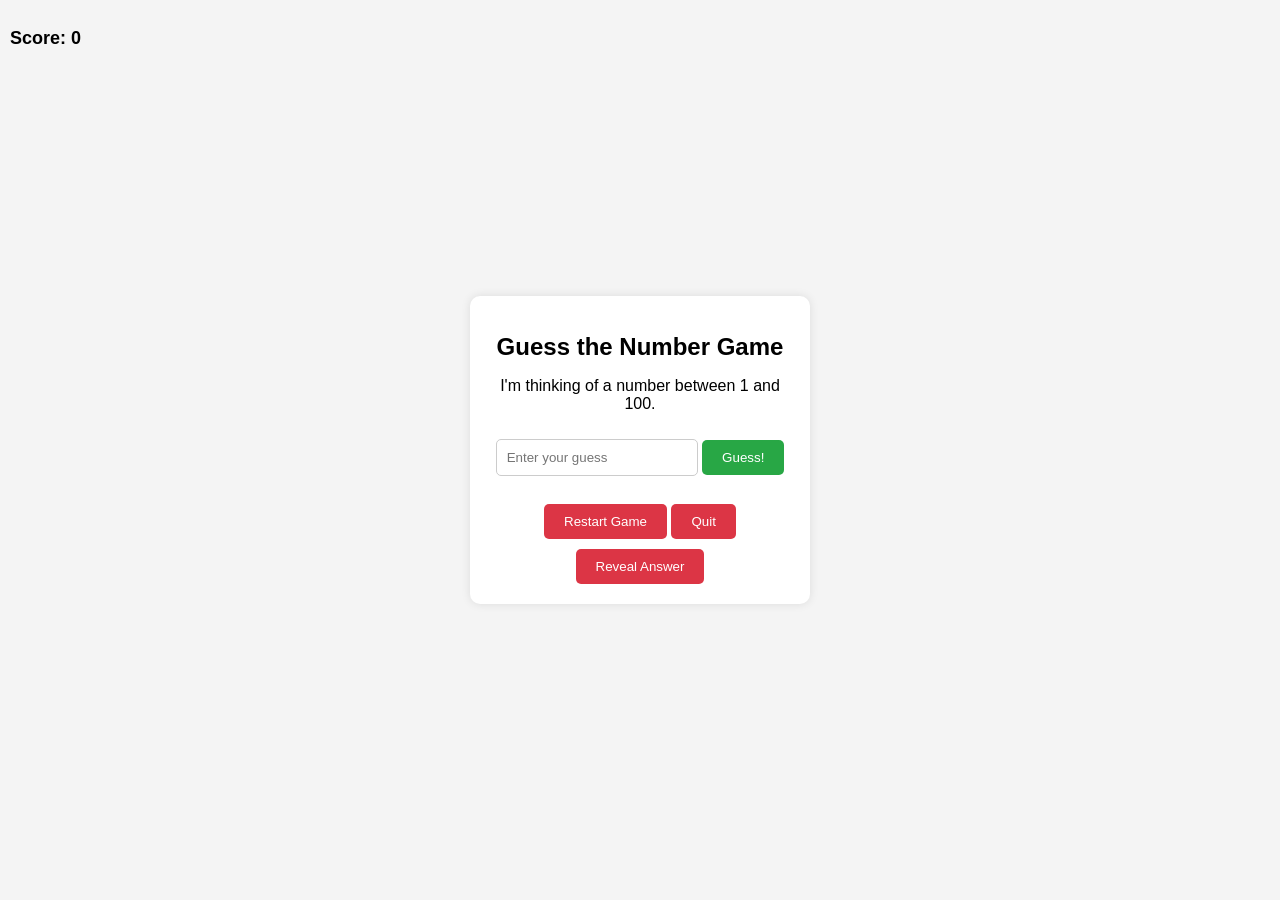
<file: g.html>
<!DOCTYPE html>
<html lang="en">
<head>
    <meta charset="UTF-8">
    <meta name="viewport" content="width=device-width, initial-scale=1.0">
    <title>Guess the Number Game</title>
    <link rel="stylesheet" href="gstyles.css">
</head>
<body>
    <div class="game-container">
        
        <h1>Guess the Number Game</h1>
        <p>I'm thinking of a number between 1 and 100.</p>
        <input type="number" id="userGuess" placeholder="Enter your guess" min="1" max="100">
        <button id="guessButton">Guess!</button>
        <p id="message"></p>
        <div id="clue1"></div>
        <div id="clue2"></div>
        <div id="clue3"></div>
        <div id="gameControls">
            <button id="restartButton">Restart Game</button>
            <button id="quitButton">Quit</button>
            <button id="revealButton">Reveal Answer</button>
        </div>
        
    </div>
    <div class="score-container">
        <p>Score: <span id="score">0</span></p>
    </div>
    <script src="gscript.js"></script>
</body>
</html>
</file>
<file: gstyles.css>
body {
    font-family: Arial, sans-serif;
    display: flex;
    justify-content: center;
    align-items: center;
    height: 100vh;
    background-color: #f4f4f4;
    margin: 0;
}

.game-container {
    text-align: center;
    padding: 20px;
    background-color: white;
    border-radius: 10px;
    box-shadow: 0 0 10px rgba(0, 0, 0, 0.1);
    width: 300px;
    position: relative;
}

.score-container {
    position: absolute;
    top: 10px;
    left: 10px;
    font-size: 18px;
    font-weight: bold;
}

h1 {
    font-size: 24px;
}

input {
    padding: 10px;
    width: 60%;
    margin-top: 10px;
    border: 1px solid #ccc;
    border-radius: 5px;
}

button {
    padding: 10px 20px;
    margin-top: 10px;
    background-color: #28a745;
    color: white;
    border: none;
    border-radius: 5px;
    cursor: pointer;
}

button:hover {
    background-color: #218838;
}

#message {
    font-size: 18px;
    font-weight: bold;
    margin-top: 10px;
}

#clue1, #clue2, #clue3 {
    font-size: 16px;
    margin-top: 10px;
    color: #007bff;
}

#gameControls button {
    margin-top: 10px;
    background-color: #dc3545;
}

#gameControls button:hover {
    background-color: #c82333;
}
</file>
